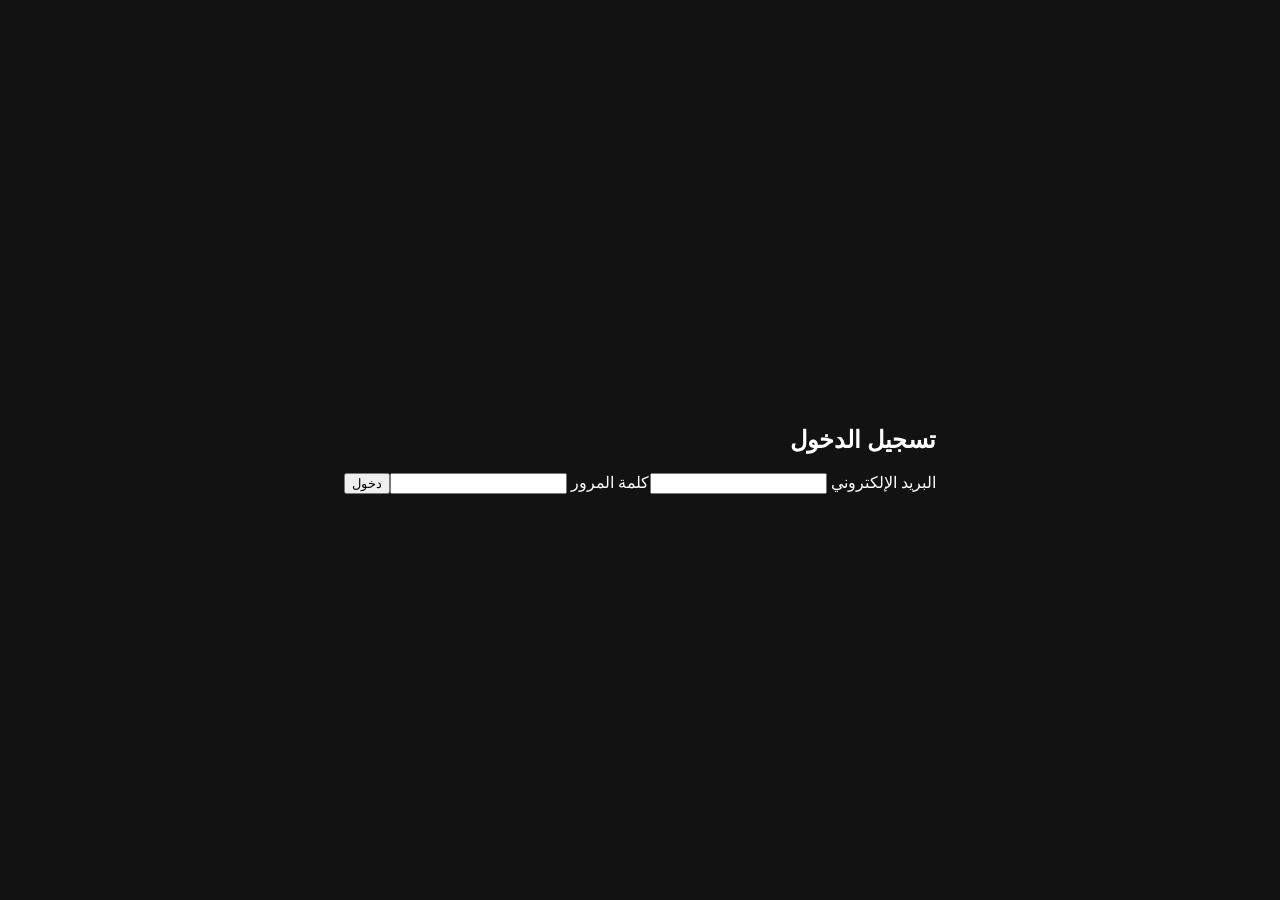
<file: login.html>
<!DOCTYPE html>
<html lang="ar" dir="rtl">
<head>
<meta charset="UTF-8">
<meta name="viewport" content="width=device-width, initial-scale=1.0">
<title>تسجيل الدخول</title>
<link rel="stylesheet" href="login.css">
</head>
<body>
​<div class="login-container">
<h2>تسجيل الدخول</h2>
<form action="login_process.php" method="POST">
<label for="email">البريد الإلكتروني</label>
<input type="email" id="email" name="email" required>
​<label for="password">كلمة المرور</label>
<input type="password" id="password" name="password" required>
​<button type="submit">دخول</button>
</form>
</div>
​</body>
</html>
</file>
<file: login.css>
body {
font-family: 'Segoe UI', Tahoma, Geneva, Verdana, sans-serif;
background-color: #121212;
color: #fff;
display: flex;
justify-content: center;
align-items: center;
height: 100vh;
margin: 0;
}
​.login-container {
background-color: #1e1e1e;
padding: 30px;
border-radius: 8px;
width: 400px;
box-shadow: 0 4px 10px rgba(0,0,0,0.5);
}
​h2 {
text-align: center;
color: #bb86fc;
}
​label {
display: block;
margin-bottom: 8px;
color: #03dac6;
}
​input {
width: 100%;
padding: 10px;
margin-bottom: 20px;
border: none;
border-radius: 4px;
background-color: #2c2c2c;
color: #fff;
box-sizing: border-box;
}
​button {
width: 100%;
padding: 12px;
border: none;
border-radius: 4px;
background-color: #bb86fc;
color: #000;
font-weight: bold;
cursor: pointer;
transition: background-color 0.3s;
}
​button:hover {
background-color: #9965f4;
}
</file>
